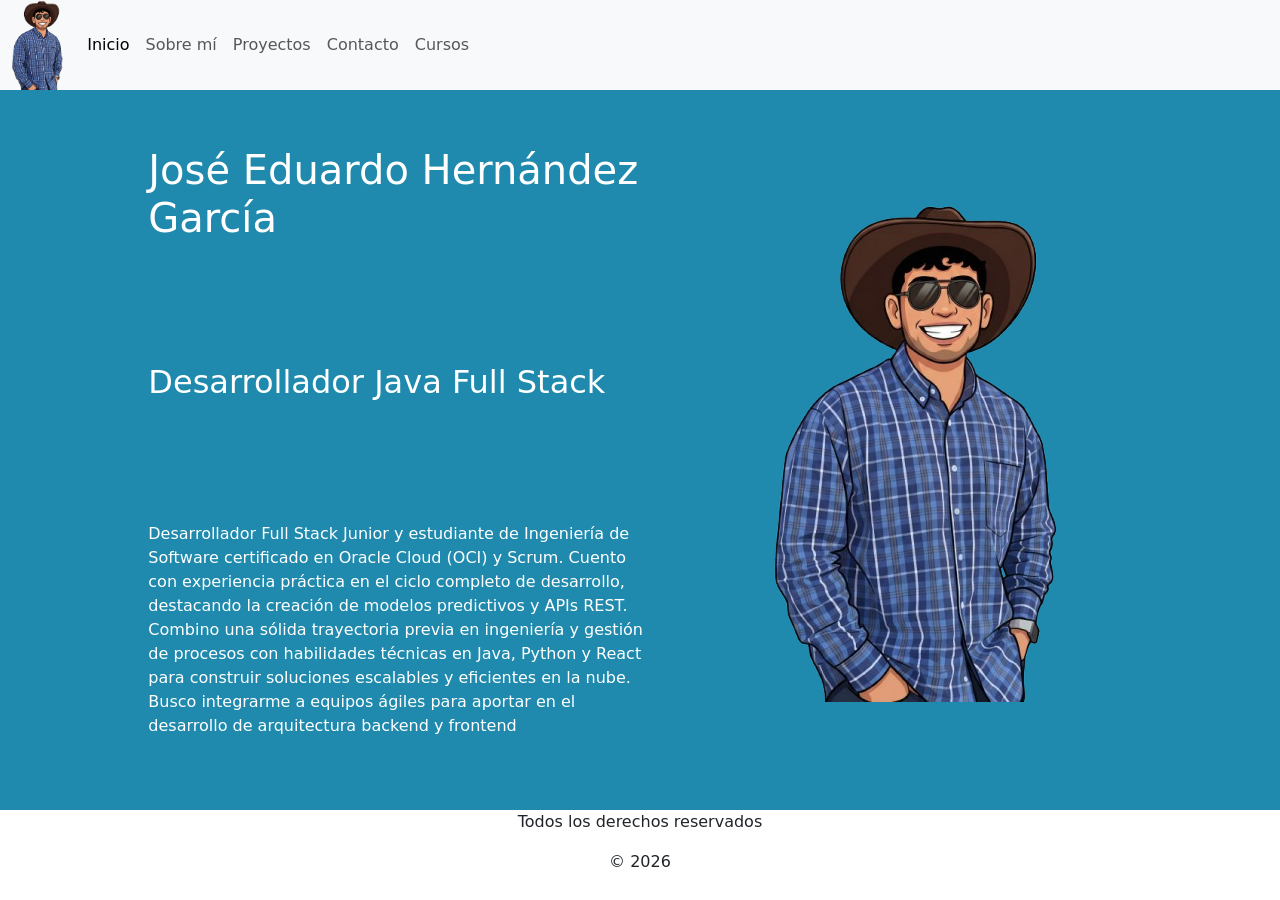
<file: index.html>
<!DOCTYPE html>
<html lang="en">

<head>
    <meta charset="UTF-8">
    <meta name="viewport" content="width=device-width, initial-scale=1.0">
    <title>Document</title>

    <!-- bootstrap -->

    <link href="https://cdn.jsdelivr.net/npm/bootstrap@5.3.8/dist/css/bootstrap.min.css" rel="stylesheet"
        integrity="sha384-sRIl4kxILFvY47J16cr9ZwB07vP4J8+LH7qKQnuqkuIAvNWLzeN8tE5YBujZqJLB" crossorigin="anonymous">

    <!-- CSS -->

    <link rel="stylesheet" href="./styles/main.css">

</head>

<body>
    <header>
        <div class="container-fluid">
            <div class="row">
                <nav class="navbar navbar-expand-lg bg-body-tertiary">
                    <div class="container-fluid ">
                        <a class="navbar-brand" href="#">
                            <img src="./media/Eduardo_Hernandez_icono.png" alt="" class="nav-icon">
                        </a>
                        <button class="navbar-toggler" type="button" data-bs-toggle="collapse"
                            data-bs-target="#navbarNavAltMarkup" aria-controls="navbarNavAltMarkup"
                            aria-expanded="false" aria-label="Toggle navigation">
                            <span class="navbar-toggler-icon"></span>
                        </button>
                        <div class="collapse navbar-collapse" id="navbarNavAltMarkup">
                            <div class="navbar-nav">
                                <a class="nav-link active" aria-current="page" href="#">Inicio</a>
                                <a class="nav-link" href="#">Sobre mí</a>
                                <a class="nav-link" href="./pages/proyects.html">Proyectos</a>
                                <a class="nav-link" href="./pages/contact.html">Contacto</a>
                                <a class="nav-link" href="#">Cursos</a>
                            </div>
                        </div>
                    </div>
                </nav>

            </div>
        </div>
    </header>
    <main>
        <div class="container-fluid col-12 container-main d-flex justify-content-center">
            <div class="row col-md-11 d-flex justify-content-center">
                <div class="row col-md-6 text-white d-flex align-items-center">
                    <div class="row">
                        <h1>José Eduardo Hernández García</h1>
                    </div>
                    <div class="row">
                        <h2>Desarrollador Java Full Stack</h2>
                    </div>
                    <div class="row">
                        <p>Desarrollador Full Stack Junior y estudiante de Ingeniería de Software certificado en Oracle Cloud (OCI) y Scrum. Cuento con experiencia práctica en el ciclo completo de desarrollo, destacando la creación de modelos predictivos y APIs REST. Combino una sólida trayectoria previa en ingeniería y gestión de procesos con habilidades técnicas en Java, Python y React para construir soluciones escalables y eficientes en la nube. Busco integrarme a equipos ágiles para aportar en el desarrollo de arquitectura backend y frontend</p>
                    </div>
                </div>
                <div class="row col-md-5 img-container d-flex justify-content-center">
                    <img src="./media/Eduardo_Hernandez_icono.png" class="img-profile" alt="">
                </div>
            </div>
        </div>
    </main>
    <footer class="footer-container d-flex justify-content-center align-items-center flex-column">
        <div class="row"><p>Todos los derechos reservados</p></div>
        <div class="row">
            <p>&copy; 2026</p>
        </div>
    </footer>

    <script src="https://cdn.jsdelivr.net/npm/bootstrap@5.3.8/dist/js/bootstrap.bundle.min.js"
        integrity="sha384-FKyoEForCGlyvwx9Hj09JcYn3nv7wiPVlz7YYwJrWVcXK/BmnVDxM+D2scQbITxI"
        crossorigin="anonymous"></script>

</body>

</html>
</file>
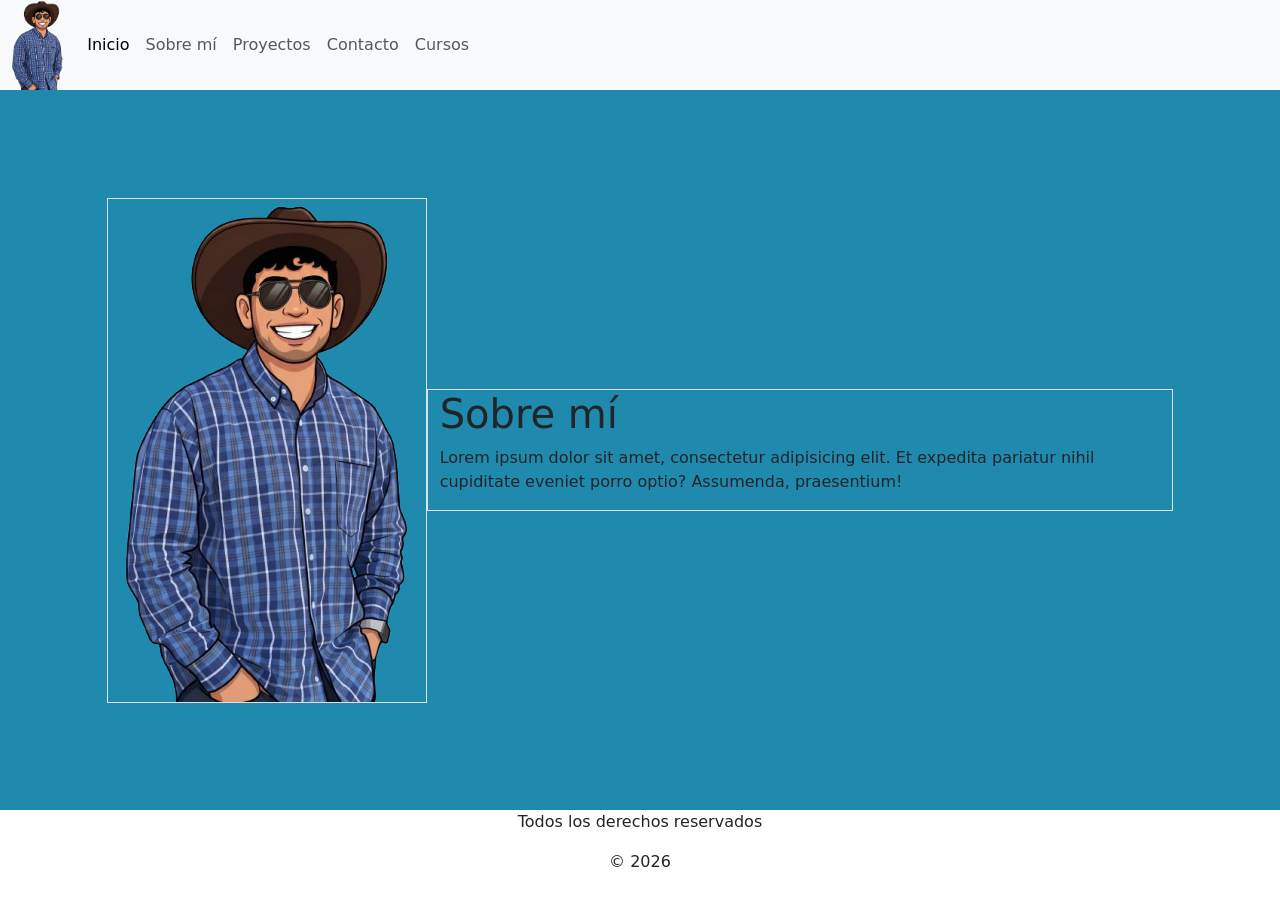
<file: pages/about.html>
<!DOCTYPE html>
<html lang="en">

<head>
    <meta charset="UTF-8">
    <meta name="viewport" content="width=device-width, initial-scale=1.0">
    <title>Document</title>

    <!-- bootstrap -->

    <link href="https://cdn.jsdelivr.net/npm/bootstrap@5.3.8/dist/css/bootstrap.min.css" rel="stylesheet"
        integrity="sha384-sRIl4kxILFvY47J16cr9ZwB07vP4J8+LH7qKQnuqkuIAvNWLzeN8tE5YBujZqJLB" crossorigin="anonymous">

    <!-- CSS -->

    <link rel="stylesheet" href="../styles/main.css">

</head>

<body>
    <header>
        <div class="container-fluid">
            <div class="row">
                <nav class="navbar navbar-expand-lg bg-body-tertiary">
                    <div class="container-fluid ">
                        <a class="navbar-brand" href="#">
                            <img src="../media/Eduardo_Hernandez_icono.png" alt="" class="nav-icon">
                        </a>
                        <button class="navbar-toggler" type="button" data-bs-toggle="collapse"
                            data-bs-target="#navbarNavAltMarkup" aria-controls="navbarNavAltMarkup"
                            aria-expanded="false" aria-label="Toggle navigation">
                            <span class="navbar-toggler-icon"></span>
                        </button>
                        <div class="collapse navbar-collapse" id="navbarNavAltMarkup">
                            <div class="navbar-nav">
                                <a class="nav-link active" aria-current="page" href="../index.html">Inicio</a>
                                <a class="nav-link" href="#">Sobre mí</a>
                                <a class="nav-link" href="../pages/proyects.html">Proyectos</a>
                                <a class="nav-link" href="../pages/contact.html">Contacto</a>
                                <a class="nav-link" href="#">Cursos</a>
                            </div>
                        </div>
                    </div>
                </nav>

            </div>
        </div>
    </header>
    <main class="container-main"> <div class="container-fluid h-100"> 
        <div class="row h-100 align-items-center justify-content-center">
            
            <div class="col-md-3 col-sm-10 d-flex justify-content-center border">
                <div class="img-container">
                    <img src="../media/Eduardo_Hernandez_icono.png" class="img-profile" alt="Perfil">
                </div>
            </div>
            
            <div class="col-md-7 col-sm-10 border">
                <div class="content-text">
                    <h1>Sobre mí</h1>
                    <p>Lorem ipsum dolor sit amet, consectetur adipisicing elit. Et expedita pariatur nihil cupiditate eveniet porro optio? Assumenda, praesentium!</p>
                </div>
            </div>

        </div>
    </div>
</main>
    <footer class="footer-container d-flex justify-content-center align-items-center flex-column">
        <div class="row"><p>Todos los derechos reservados</p></div>
        <div class="row">
            <p>&copy; 2026</p>
        </div>
    </footer>

    <script src="https://cdn.jsdelivr.net/npm/bootstrap@5.3.8/dist/js/bootstrap.bundle.min.js"
        integrity="sha384-FKyoEForCGlyvwx9Hj09JcYn3nv7wiPVlz7YYwJrWVcXK/BmnVDxM+D2scQbITxI"
        crossorigin="anonymous"></script>

</body>

</html>
</file>
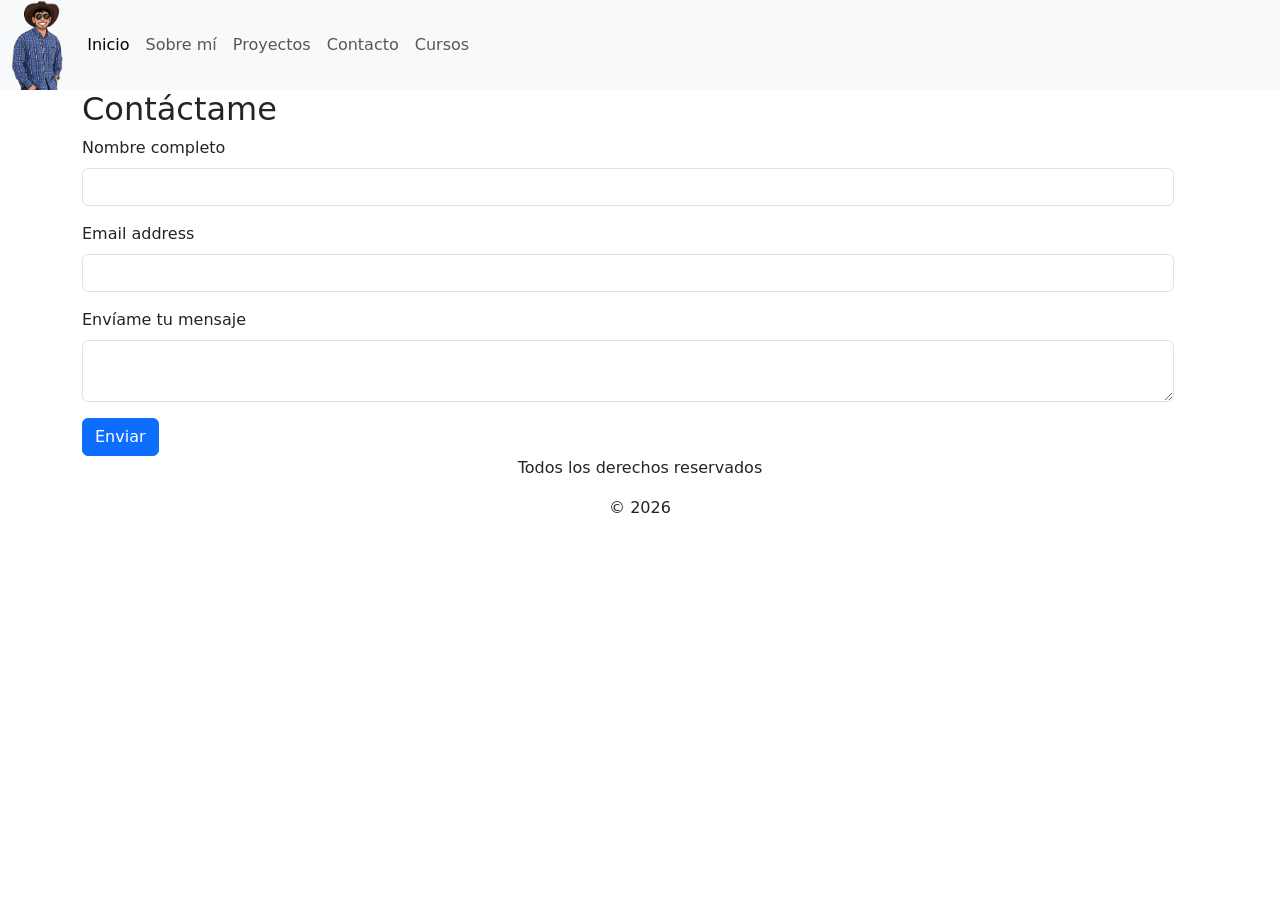
<file: pages/contact.html>
<!DOCTYPE html>
<html lang="en">

<head>
    <meta charset="UTF-8">
    <meta name="viewport" content="width=device-width, initial-scale=1.0">
    <title>Document</title>

    <!-- bootstrap -->

    <link href="https://cdn.jsdelivr.net/npm/bootstrap@5.3.8/dist/css/bootstrap.min.css" rel="stylesheet"
        integrity="sha384-sRIl4kxILFvY47J16cr9ZwB07vP4J8+LH7qKQnuqkuIAvNWLzeN8tE5YBujZqJLB" crossorigin="anonymous">

    <!-- CSS -->

    <link rel="stylesheet" href="../styles/main.css">

</head>

<body>
    <header>
        <div class="container-fluid">
            <div class="row">
                <nav class="navbar navbar-expand-lg bg-body-tertiary">
                    <div class="container-fluid ">
                        <a class="navbar-brand" href="#">
                            <img src="../media/Eduardo_Hernandez_icono.png" alt="" class="nav-icon">
                        </a>
                        <button class="navbar-toggler" type="button" data-bs-toggle="collapse"
                            data-bs-target="#navbarNavAltMarkup" aria-controls="navbarNavAltMarkup"
                            aria-expanded="false" aria-label="Toggle navigation">
                            <span class="navbar-toggler-icon"></span>
                        </button>
                        <div class="collapse navbar-collapse" id="navbarNavAltMarkup">
                            <div class="navbar-nav">
                                <a class="nav-link active" aria-current="page" href="../index.html">Inicio</a>
                                <a class="nav-link" href="#">Sobre mí</a>
                                <a class="nav-link" href="./proyects.html">Proyectos</a>
                                <a class="nav-link" href="../pages/contact.html">Contacto</a>
                                <a class="nav-link" href="#">Cursos</a>
                            </div>
                        </div>
                    </div>
                </nav>

            </div>
        </div>
    </header>
    <main>
        <div class="container">
            <div class="row">
                <div class="row">
                    <h2>Contáctame</h2>
                </div>
                <div class="row">
                    <form>
                        <div class="mb-3">
                            <label for="name_user" class="form-label">Nombre completo</label>
                            <input type="text" class="form-control" id="name_user">
                        </div>
                        <div class="mb-3">
                            <label for="email_user" class="form-label">Email address</label>
                            <input type="email" class="form-control" id="email_user">
                        </div>
                        <div class="mb-3">
                            <label for="exampleFormControlTextarea1" class="form-label">Envíame tu mensaje</label>
                            <textarea class="form-control" id="exampleFormControlTextarea1"></textarea>
                        </div>
                        <button type="submit" class="btn btn-primary">Enviar</button>
                    </form>
                </div>
            </div>
        </div>
    </main>
    <footer class="footer-container d-flex justify-content-center align-items-center flex-column">
        <div class="row"><p>Todos los derechos reservados</p></div>
        <div class="row">
            <p>&copy; 2026</p>
        </div>
    </footer>

    <script src="https://cdn.jsdelivr.net/npm/bootstrap@5.3.8/dist/js/bootstrap.bundle.min.js"
        integrity="sha384-FKyoEForCGlyvwx9Hj09JcYn3nv7wiPVlz7YYwJrWVcXK/BmnVDxM+D2scQbITxI"
        crossorigin="anonymous"></script>

</body>

</html>
</file>
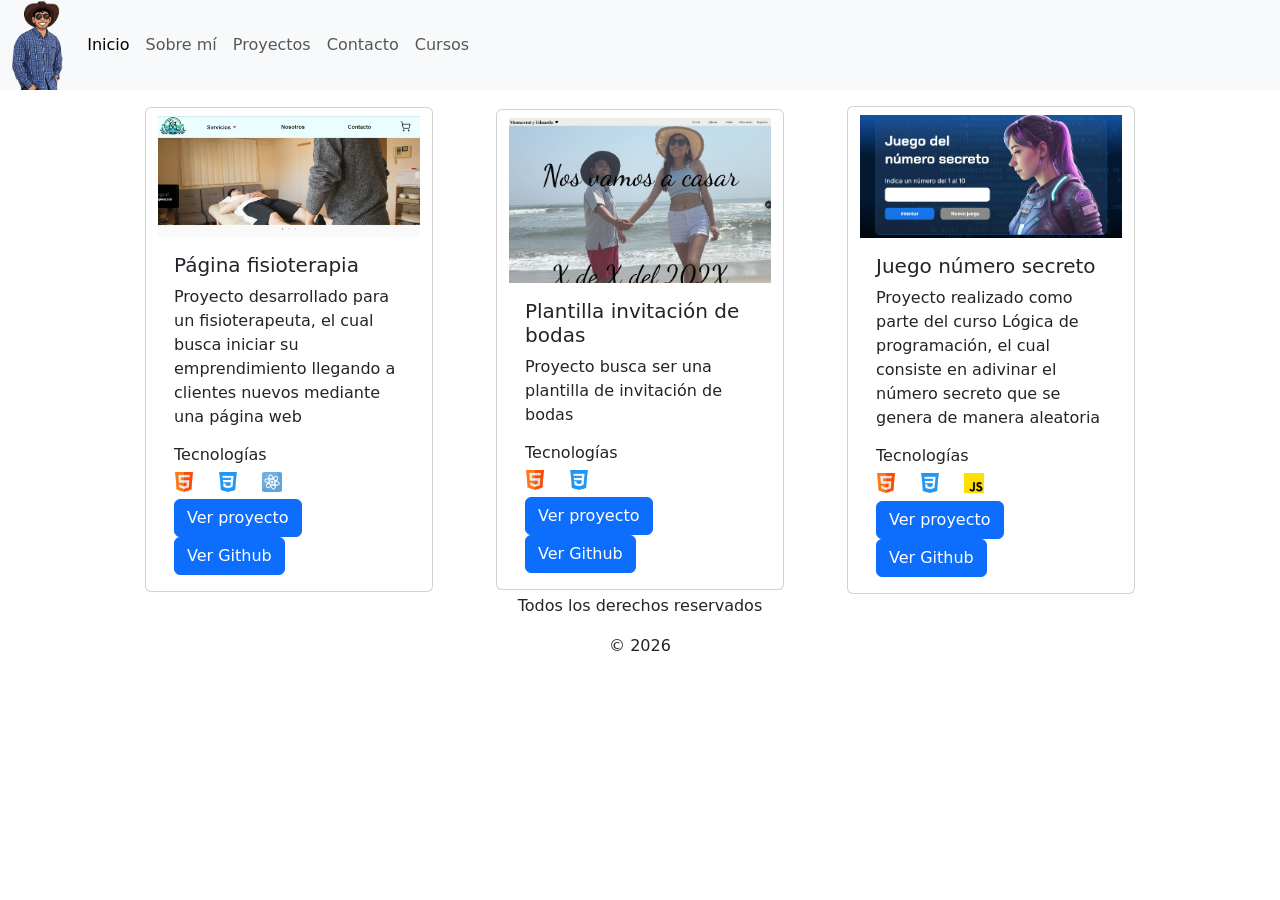
<file: pages/proyects.html>
<!DOCTYPE html>
<html lang="en">

<head>
    <meta charset="UTF-8">
    <meta name="viewport" content="width=device-width, initial-scale=1.0">
    <title>Document</title>

    <!-- bootstrap -->

    <link href="https://cdn.jsdelivr.net/npm/bootstrap@5.3.8/dist/css/bootstrap.min.css" rel="stylesheet"
        integrity="sha384-sRIl4kxILFvY47J16cr9ZwB07vP4J8+LH7qKQnuqkuIAvNWLzeN8tE5YBujZqJLB" crossorigin="anonymous">

    <!-- CSS -->

    <link rel="stylesheet" href="../styles/main.css">

</head>

<body>
    <header>
        <div class="container-fluid">
            <div class="row">
                <nav class="navbar navbar-expand-lg bg-body-tertiary">
                    <div class="container-fluid ">
                        <a class="navbar-brand" href="#">
                            <img src="../media/Eduardo_Hernandez_icono.png" alt="" class="nav-icon">
                        </a>
                        <button class="navbar-toggler" type="button" data-bs-toggle="collapse"
                            data-bs-target="#navbarNavAltMarkup" aria-controls="navbarNavAltMarkup"
                            aria-expanded="false" aria-label="Toggle navigation">
                            <span class="navbar-toggler-icon"></span>
                        </button>
                        <div class="collapse navbar-collapse" id="navbarNavAltMarkup">
                            <div class="navbar-nav">
                                <a class="nav-link active" aria-current="page" href="../index.html">Inicio</a>
                                <a class="nav-link" href="#">Sobre mí</a>
                                <a class="nav-link" href="../pages/proyects.html">Proyectos</a>
                                <a class="nav-link" href="../pages/contact.html">Contacto</a>
                                <a class="nav-link" href="#">Cursos</a>
                            </div>
                        </div>
                    </div>
                </nav>

            </div>
        </div>
    </header>
    <main>
        <div class="container col 12 d-flex justify-content-center align-items-center">
            <div class="row col-md-12 col-sm-12 d-flex justify-content-evenly align-items-center pt-3">
                <div class="card col-md-4" style="width: 18rem;">
                    <img src="../media/Pagaina_fisioterapia.jpg" class="card-img-top pt-2" alt="...">
                    <div class="card-body">
                        <h5 class="card-title">Página fisioterapia</h5>
                        <p class="card-text">Proyecto desarrollado para un fisioterapeuta, el cual busca iniciar su
                            emprendimiento llegando a clientes nuevos mediante una página web</p>
                        <h6>Tecnologías</h6>
                        <div class="row">
                            <img src="../media/tecnologias/html-icon.png" alt="" class="tecnology">
                            <img src="../media/tecnologias/css-icon.png" alt="" class="tecnology">
                            <img src="../media/tecnologias/react-icon.png" alt="" class="tecnology">
                        </div>
                        <a href="https://pagina-fisioterapia.vercel.app/" class="btn btn-primary">Ver proyecto</a>
                        <a href="#" class="btn btn-primary">Ver Github</a>
                    </div>
                </div>
                <div class="card col-md-4" style="width: 18rem;">
                    <img src="../media/PlantillaBoda.jpg" class="card-img-top pt-2" alt="...">
                    <div class="card-body">
                        <h5 class="card-title">Plantilla invitación de bodas</h5>
                        <p class="card-text">Proyecto busca ser una plantilla de invitación de bodas</p>
                        <h6>Tecnologías</h6>
                        <div class="row">
                            <img src="../media/tecnologias/html-icon.png" alt="" class="tecnology">
                            <img src="../media/tecnologias/css-icon.png" alt="" class="tecnology">
                        </div>
                        <a href="https://pre-entrega3-hernandez.vercel.app/" class="btn btn-primary">Ver proyecto</a>
                        <a href="#" class="btn btn-primary">Ver Github</a>
                    </div>
                </div>
                <div class="card col-md-4" style="width: 18rem;">
                    <img src="../media/Numero_secreto.jpg" class="card-img-top pt-2" alt="...">
                    <div class="card-body">
                        <h5 class="card-title">Juego número secreto</h5>
                        <p class="card-text">Proyecto realizado como parte del curso Lógica de programación, el cual
                            consiste en adivinar el número secreto que se genera de manera aleatoria</p>
                        <h6>Tecnologías</h6>
                        <div class="row container-tecnology">
                            <img src="../media/tecnologias/html-icon.png" alt="" class="tecnology">
                            <img src="../media/tecnologias/css-icon.png" alt="" class="tecnology">
                            <img src="../media/tecnologias/javascript-icon.png" alt="" class="tecnology">
                        </div>
                        <a href="https://numero-secreto-ten-rho.vercel.app/" class="btn btn-primary">Ver proyecto</a>
                        <a href="#" class="btn btn-primary">Ver Github</a>
                    </div>
                </div>
            </div>
        </div>
    </main>
    <footer class="footer-container d-flex justify-content-center align-items-center flex-column">
        <div class="row"><p>Todos los derechos reservados</p></div>
        <div class="row">
            <p>&copy; 2026</p>
        </div>
    </footer>

    <script src="https://cdn.jsdelivr.net/npm/bootstrap@5.3.8/dist/js/bootstrap.bundle.min.js"
        integrity="sha384-FKyoEForCGlyvwx9Hj09JcYn3nv7wiPVlz7YYwJrWVcXK/BmnVDxM+D2scQbITxI"
        crossorigin="anonymous"></script>

</body>

</html>
</file>
<file: styles/main.css>
*{
    padding: 0;
    margin: 0;
}

html{
    --colorPrimario:#d9c58c;
    --colorSecundario: #d67a5c;
    --colorTerciario: #33cca5;
    --colorCuaternario: #1f8aad;
    --colorQuintinario:#d92653; 

}

.navbar{
    height: 10vh;
}
.nav-icon{
    height: 10vh;
}

.container-main {
    background-color: var(--colorCuaternario);
    height: 80vh; /* Altura total de la sección */
}

.h-100 {
    height: 100%;
}

.img-container {
    height: 100%; /* Ahora sí se basa en el alto de la columna */
    display: flex;
    align-items: center;
}

.img-profile {
    max-height: 80%; /* Tu ajuste original */
    width: auto;
    object-fit: cover;
    max-width: 100%; /* Evita que se salga de la columna en pantallas chicas */
}

.container-tecnology{
    height: 10%;
}

.tecnology{
    height: 20px;
    width: auto;
    margin-bottom: 3%;
}
</file>
